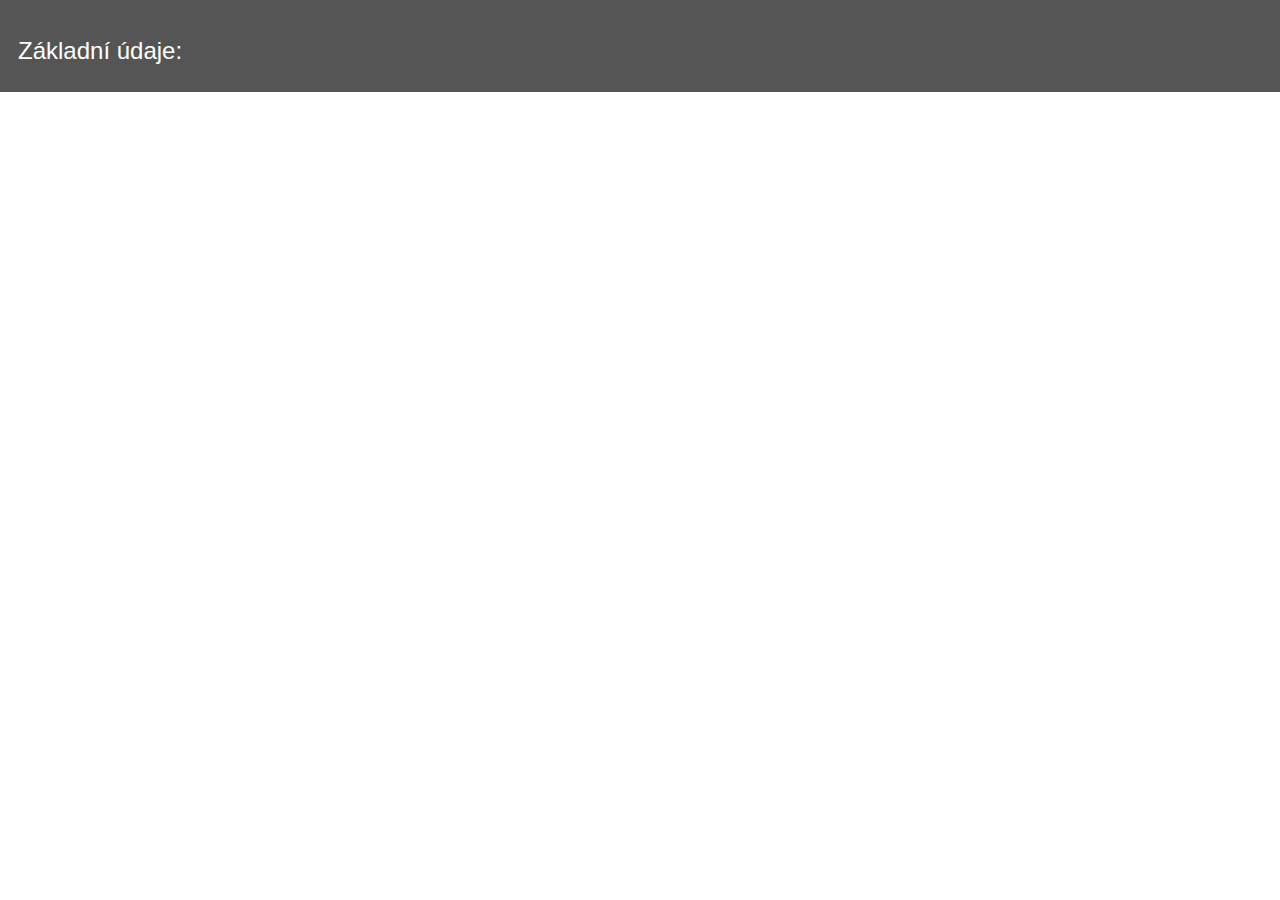
<file: volkswagen.html>
<!DOCTYPE html>
<html lang="en">
<head>
    <meta charset="UTF-8">
    <meta name="viewport" content="width=device-width, initial-scale=1.0">
    <title>Seat</title> <link rel="stylesheet" href="https://maxcdn.bootstrapcdn.com/bootstrap/3.4.1/css/bootstrap.min.css">
    <script src="https://ajax.googleapis.com/ajax/libs/jquery/3.7.1/jquery.min.js"></script>
    <script src="https://maxcdn.bootstrapcdn.com/bootstrap/3.4.1/js/bootstrap.min.js"></script>
    <link rel="stylesheet" href="style.css">
</head>
<body>
<button class="collapsible"><h3>Základní údaje:</h3></button>
<div class="content">
  <h5><div class="container">
    <h2>Condensed Table</h2>
    <p>The .table-condensed class makes a table more compact by cutting cell padding in half:</p>            
    <table class="table table-condensed">
      <thead>
        <tr>
          <th>Firstname</th>
          <th>Lastname</th>
          <th>Email</th>
        </tr>
      </thead>
      <tbody>
        <tr>
          <td>John</td>
          <td>Doe</td>
          <td>john@example.com</td>
        </tr>
        <tr>
          <td>Mary</td>
          <td>Moe</td>
          <td>mary@example.com</td>
        </tr>
        <tr>
          <td>July</td>
          <td>Dooley</td>
          <td>july@example.com</td>
        </tr>
      </tbody>
    </table>
  </div>
  </h5>
</div>
<script>
    document.addEventListener('DOMContentLoaded', function() {
      const collapsible = document.querySelector('.collapsible');
      const content = document.querySelector('.content');
  
      collapsible.addEventListener('click', function() {
        if (content.style.display === 'block') {
          content.style.display = 'none';
        } else {
          content.style.display = 'block';
        }
      });
    });
  </script>  
</body>
</html>
</file>
<file: style.css>
.collapsible {
    background-color: #777;
    color: white;
    cursor: pointer;
    padding: 18px;
    width: 100%;
    border: none;
    text-align: left;
    outline: none;
    font-size: 15px;
  }

  .collapsible:hover {
    background-color: #555;
  }

  .content {
    display: none;
    padding: 18px;
  }
</file>
